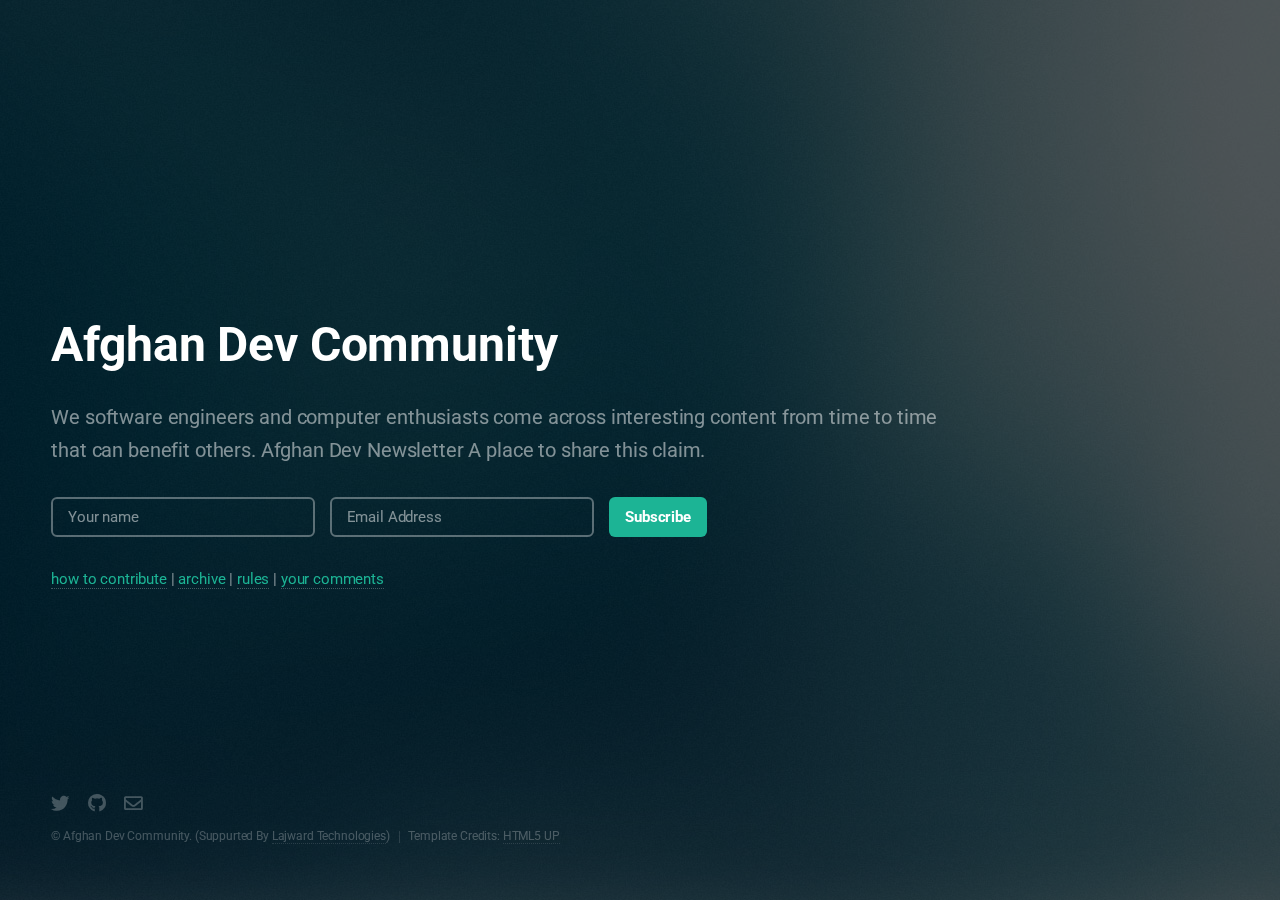
<file: index.html>
<!DOCTYPE HTML>
<!--
	Eventually by HTML5 UP
	html5up.net | @ajlkn
	Free for personal and commercial use under the CCA 3.0 license (html5up.net/license)
-->
<html>
	<head>
		<title>Afghan Dev. Community newsletter</title>
		<meta charset="utf-8" />
		<meta name="viewport" content="width=device-width, initial-scale=1, user-scalable=no" />
		<link rel="stylesheet" href="assets/css/main.css" />
	</head>
	<body class="is-preload">

		<!-- Header -->
			<header id="header">
				<h1>Afghan Dev Community</h1>
				<p>We software engineers and computer enthusiasts come across interesting content from time to time <br \> that can benefit others. Afghan Dev Newsletter A place to share this claim.</p>
			</header>

		<!-- Signup Form -->
			<form id="signup-form" action="https://lajward.us7.list-manage.com/subscribe/post?u=e82c58fea37a8ed7d00e23d10&amp;id=c75bcbd6e3" method="post" id="mc-embedded-subscribe-form" name="mc-embedded-subscribe-form">
				<input type="text" name="FNAME" id="mce-FNAME" placeholder="Your name" />
				<input type="email" name="EMAIL" id="mce-EMAIL" placeholder="Email Address" required="email" />
				<input type="text" name="b_e82c58fea37a8ed7d00e23d10_c75bcbd6e3" tabindex="-1" value="" style="display:none;">
				<input type="submit" value="Subscribe" name="subscribe" id="mc-embedded-subscribe" class="button">
			</form>
			<p style="color: rgba(255, 255, 255, 0.5);"><a href="/newsletter/contribute.html">how to contribute</a> | <a href="/newsletter/acrchive.html">archive</a> | <a href="/newsletter/contribute.html">rules</a> | <a href="/newsletter/comments.html">your comments</a></p>
		
		<!-- Footer -->
			<footer id="footer">
				<ul class="icons">
					<li><a href="https://twitter.com/AfghanDevCommunity" class="icon brands fa-twitter"><span class="label">Twitter</span></a></li>
					<!-- <li><a href="#" class="icon brands fa-instagram"><span class="label">Instagram</span></a></li> -->
					<li><a href="https://github.com/AfghanDevCommunity/newsletter" class="icon brands fa-github"><span class="label">GitHub</span></a></li>
					<li><a href="mailto:info@lajward.co" class="icon fa-envelope"><span class="label">Email</span></a></li>
				</ul>
				<ul class="copyright">
					<li>&copy; Afghan Dev Community. (Suppurted By <a href="mailto:info@lajward.co">Lajward Technologies</a>)</li><li>Template Credits: <a href="http://html5up.net">HTML5 UP</a></li>
				</ul>
			</footer>

		<!-- Scripts -->
			<script src="assets/js/main.js"></script>

	</body>
</html>
</file>
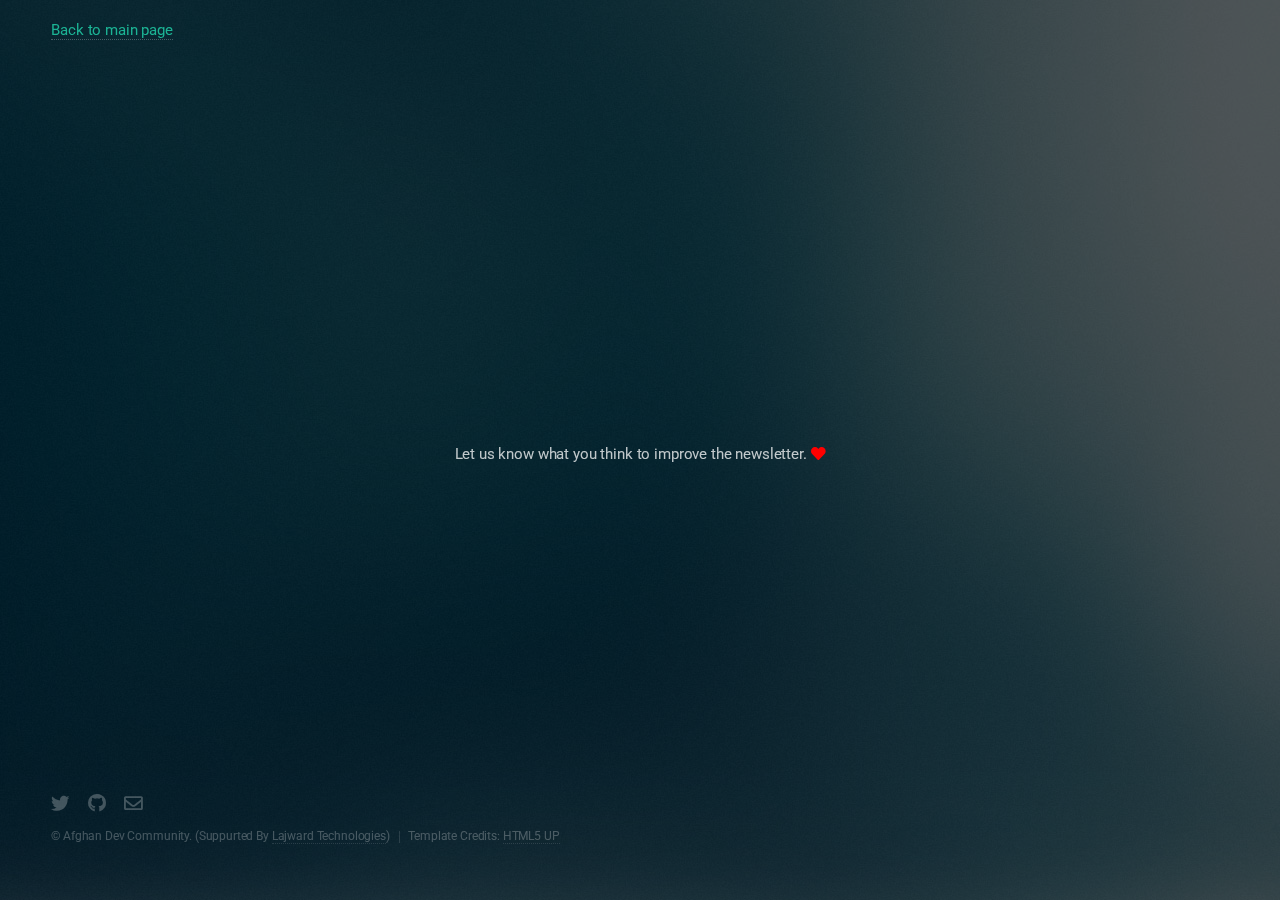
<file: comments.html>
<!DOCTYPE HTML>
<!--
	Eventually by HTML5 UP
	html5up.net | @ajlkn
	Free for personal and commercial use under the CCA 3.0 license (html5up.net/license)
-->
<html>
	<head>
		<title>Afghan Dev. Community newsletter | Comments</title>
		<meta charset="utf-8" />
		<meta name="viewport" content="width=device-width, initial-scale=1, user-scalable=no" />
		<link rel="stylesheet" href="assets/css/main.css" />
	</head>
	<body class="is-preload">
        <div class="back-button">
            <a href="/newsletter/index.html">Back to main page</a>
        </div>
		<!-- Comments -->
          <p style="text-align: center;">Let us know what you think to improve the newsletter. <i style="color: red; vertical-align: middle;" class="fa fa-heart"></i></p>
          <div>
                <script src="https://utteranc.es/client.js"
                        repo="AfghanDevCommunity/newsletter"
                        issue-term="url"
                        label="comment"
                        theme="github-light"
                        crossorigin="anonymous"
                        async>
                </script>
            </div>

		
		<!-- Footer -->
			<footer id="footer">
				<ul class="icons">
					<li><a href="https://twitter.com/AfghanDevCommunity" class="icon brands fa-twitter"><span class="label">Twitter</span></a></li>
					<!-- <li><a href="#" class="icon brands fa-instagram"><span class="label">Instagram</span></a></li> -->
					<li><a href="https://github.com/AfghanDevCommunity/newsletter" class="icon brands fa-github"><span class="label">GitHub</span></a></li>
					<li><a href="mailto:info@lajward.co" class="icon fa-envelope"><span class="label">Email</span></a></li>
				</ul>
				<ul class="copyright">
					<li>&copy; Afghan Dev Community. (Suppurted By <a href="mailto:info@lajward.co">Lajward Technologies</a>)</li><li>Template Credits: <a href="http://html5up.net">HTML5 UP</a></li>
				</ul>
			</footer>

		<!-- Scripts -->
			<script src="assets/js/main.js"></script>

	</body>
</html>
</file>
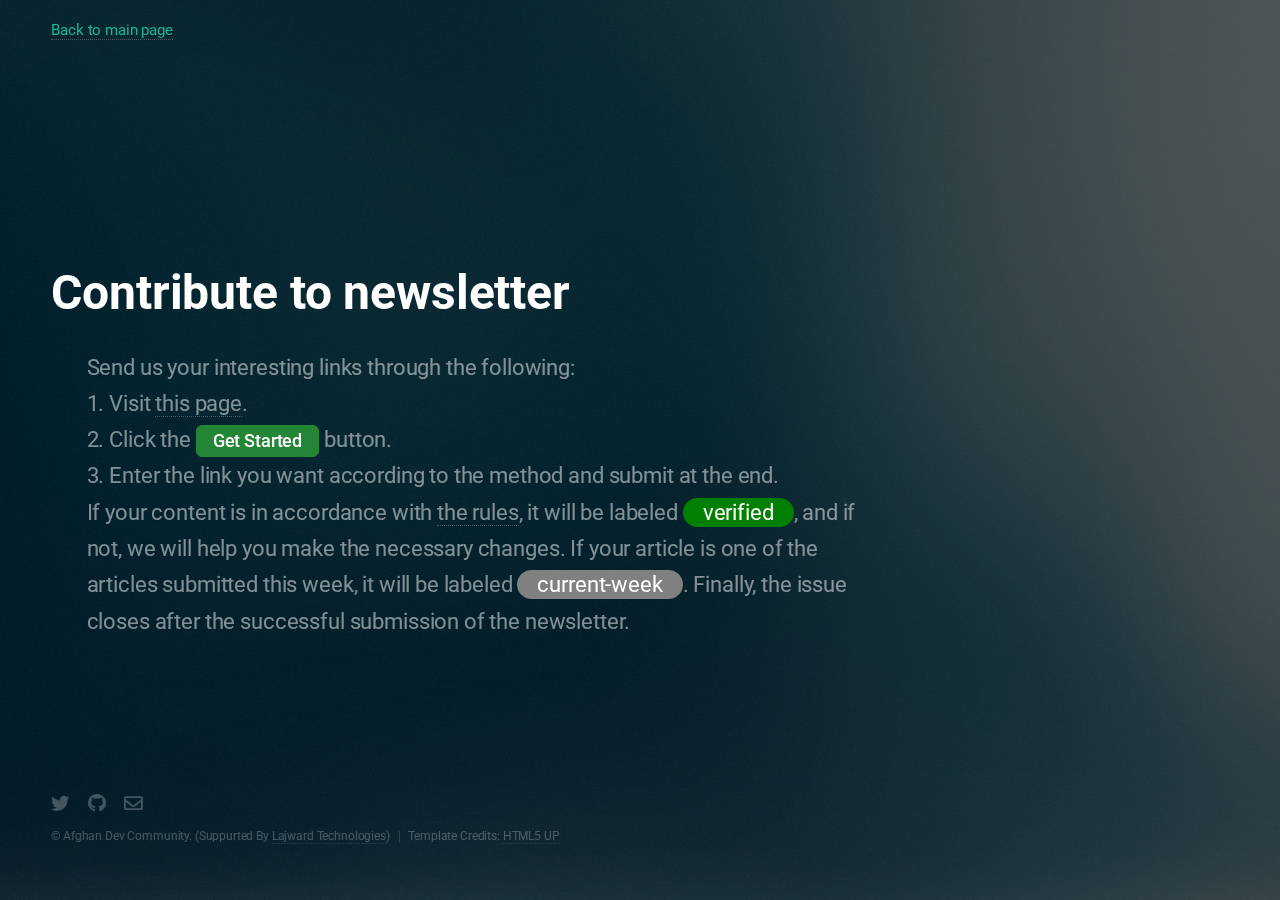
<file: contribute.html>
<!DOCTYPE HTML>
<!--
	Eventually by HTML5 UP
	html5up.net | @ajlkn
	Free for personal and commercial use under the CCA 3.0 license (html5up.net/license)
-->
<html>
	<head>
		<title>Afghan Dev. Community newsletter | Contribute</title>
		<meta charset="utf-8" />
		<meta name="viewport" content="width=device-width, initial-scale=1, user-scalable=no" />
		<link rel="stylesheet" href="assets/css/main.css" />
	</head>
	<body class="is-preload">
		<div class="back-button">
            <a href="/newsletter/index.html">Back to main page</a>
        </div>
		<!-- Header -->
			<header id="header">
				<h1>Contribute to newsletter</h1>
				<p style="font-size: 22px; padding: 0% 30% 0% 3%;">Send us your interesting links through the following:<br \>1. Visit <a href="https://github.com/AfghanDevCommunity/newsletter/issues/new/choose">this page</a>. <br \>2. Click the <span onclick="window.location='https://github.com/AfghanDevCommunity/newsletter/issues/new?assignees=rashid2003&labels=content&template=participation-template.md&title=Post+Title'" class="get-started-button">Get Started </span>button. <br \>3. Enter the link you want according to the method and submit at the end. <br \>If your content is in accordance with <a href="/rules.html">the rules</a>, it will be labeled <span class="verified-budget">verified</span>, and if not, we will help you make the necessary changes. If your article is one of the articles submitted this week, it will be labeled <span class="current-week-budget">current-week</span>. Finally, the issue closes after the successful submission of the newsletter.</p>
			</header>

		
		<!-- Footer -->
			<footer id="footer">
				<ul class="icons">
					<li><a href="https://twitter.com/AfghanDevCommunity" class="icon brands fa-twitter"><span class="label">Twitter</span></a></li>
					<!-- <li><a href="#" class="icon brands fa-instagram"><span class="label">Instagram</span></a></li> -->
					<li><a href="https://github.com/AfghanDevCommunity/newsletter" class="icon brands fa-github"><span class="label">GitHub</span></a></li>
					<li><a href="mailto:info@lajward.co" class="icon fa-envelope"><span class="label">Email</span></a></li>
				</ul>
				<ul class="copyright">
					<li>&copy; Afghan Dev Community. (Suppurted By <a href="mailto:info@lajward.co">Lajward Technologies</a>)</li><li>Template Credits: <a href="http://html5up.net">HTML5 UP</a></li>
				</ul>
			</footer>

		<!-- Scripts -->
			<script src="assets/js/main.js"></script>

	</body>
</html>
</file>
<file: assets/css/main.css>
@import url(fontawesome-all.min.css);
@import url("https://fonts.googleapis.com/css?family=Roboto:400,700");
/*
	Eventually by HTML5 UP
	html5up.net | @ajlkn
	Free for personal and commercial use under the CCA 3.0 license (html5up.net/license)
*/
html, body, div, span, applet, object,
iframe, h1, h2, h3, h4, h5, h6, p, blockquote,
pre, a, abbr, acronym, address, big, cite,
code, del, dfn, em, img, ins, kbd, q, s, samp,
small, strike, strong, sub, sup, tt, var, b,
u, i, center, dl, dt, dd, ol, ul, li, fieldset,
form, label, legend, table, caption, tbody,
tfoot, thead, tr, th, td, article, aside,
canvas, details, embed, figure, figcaption,
footer, header, hgroup, menu, nav, output, ruby,
section, summary, time, mark, audio, video {
  margin: 0;
  padding: 0;
  border: 0;
  font-size: 100%;
  font: inherit;
  vertical-align: baseline; }

article, aside, details, figcaption, figure,
footer, header, hgroup, menu, nav, section {
  display: block; }

body {
  line-height: 1; }

ol, ul {
  list-style: none; }

blockquote, q {
  quotes: none; }
  blockquote:before, blockquote:after, q:before, q:after {
    content: '';
    content: none; }

table {
  border-collapse: collapse;
  border-spacing: 0; }

body {
  -webkit-text-size-adjust: none; }

mark {
  background-color: transparent;
  color: inherit; }

input::-moz-focus-inner {
  border: 0;
  padding: 0; }

input, select, textarea {
  -moz-appearance: none;
  -webkit-appearance: none;
  -ms-appearance: none;
  appearance: none; }

/* Basic */
@-ms-viewport {
  width: device-width; }

body {
  -ms-overflow-style: scrollbar; }

@media screen and (max-width: 480px) {
  html, body {
    min-width: 320px; } }

html {
  box-sizing: border-box; }

*, *:before, *:after {
  box-sizing: inherit; }

html, body {
  height: 100%;
  overflow-x: hidden;
  width: 100%; }
  @media screen and (max-height: 640px) {
    html, body {
      height: auto;
      min-height: 100%; } }

body {
  display: -moz-flex;
  display: -webkit-flex;
  display: -ms-flex;
  display: flex;
  -moz-flex-direction: column;
  -webkit-flex-direction: column;
  -ms-flex-direction: column;
  flex-direction: column;
  -moz-justify-content: center;
  -webkit-justify-content: center;
  -ms-justify-content: center;
  justify-content: center;
  background-color: #000;
  padding: 6em 4em 4em 4em; }
  body.is-preload *, body.is-preload *:before, body.is-preload *:after {
    -moz-animation: none !important;
    -webkit-animation: none !important;
    -ms-animation: none !important;
    animation: none !important;
    -moz-transition: none !important;
    -webkit-transition: none !important;
    -ms-transition: none !important;
    transition: none !important; }
  body > * {
    position: relative;
    z-index: 2; }
  @media screen and (max-width: 1680px) {
    body {
      padding: 6em 3.5em 3.5em 3.5em; } }
  @media screen and (max-width: 736px) {
    body {
      padding: 5em 2em 2em 2em; } }
  @media screen and (max-width: 360px) {
    body {
      padding: 5em 1.25em 1.25em 1.25em; } }

/* BG */
#bg {
  -moz-transition: opacity 2s ease-in-out;
  -webkit-transition: opacity 2s ease-in-out;
  -ms-transition: opacity 2s ease-in-out;
  transition: opacity 2s ease-in-out;
  height: 100%;
  left: 0;
  opacity: 0.375;
  position: fixed;
  top: 0;
  width: 100%;
  z-index: 1; }
  #bg div {
    -moz-transition: opacity 3s ease;
    -webkit-transition: opacity 3s ease;
    -ms-transition: opacity 3s ease;
    transition: opacity 3s ease;
    background-size: cover;
    height: 100%;
    left: 0;
    opacity: 0;
    position: absolute;
    top: 0;
    visibility: hidden;
    width: 150%; }
    #bg div.visible {
      -moz-animation: bg 45s linear infinite;
      -webkit-animation: bg 45s linear infinite;
      -ms-animation: bg 45s linear infinite;
      animation: bg 45s linear infinite;
      opacity: 1;
      visibility: visible;
      z-index: 1; }
      #bg div.visible.top {
        z-index: 2; }
      @media screen and (max-width: 1280px) {
        #bg div.visible {
          -moz-animation: bg 29.25s linear infinite;
          -webkit-animation: bg 29.25s linear infinite;
          -ms-animation: bg 29.25s linear infinite;
          animation: bg 29.25s linear infinite; } }
      @media screen and (max-width: 736px) {
        #bg div.visible {
          -moz-animation: bg 18s linear infinite;
          -webkit-animation: bg 18s linear infinite;
          -ms-animation: bg 18s linear infinite;
          animation: bg 18s linear infinite; } }
    #bg div:only-child {
      -moz-animation-direction: alternate !important;
      -webkit-animation-direction: alternate !important;
      -ms-animation-direction: alternate !important;
      animation-direction: alternate !important; }
  body.is-preload #bg {
    opacity: 0; }

@-moz-keyframes bg {
  0% {
    -moz-transform: translateX(0);
    -webkit-transform: translateX(0);
    -ms-transform: translateX(0);
    transform: translateX(0); }
  100% {
    -moz-transform: translateX(-25%);
    -webkit-transform: translateX(-25%);
    -ms-transform: translateX(-25%);
    transform: translateX(-25%); } }

@-webkit-keyframes bg {
  0% {
    -moz-transform: translateX(0);
    -webkit-transform: translateX(0);
    -ms-transform: translateX(0);
    transform: translateX(0); }
  100% {
    -moz-transform: translateX(-25%);
    -webkit-transform: translateX(-25%);
    -ms-transform: translateX(-25%);
    transform: translateX(-25%); } }

@-ms-keyframes bg {
  0% {
    -moz-transform: translateX(0);
    -webkit-transform: translateX(0);
    -ms-transform: translateX(0);
    transform: translateX(0); }
  100% {
    -moz-transform: translateX(-25%);
    -webkit-transform: translateX(-25%);
    -ms-transform: translateX(-25%);
    transform: translateX(-25%); } }

@keyframes bg {
  0% {
    -moz-transform: translateX(0);
    -webkit-transform: translateX(0);
    -ms-transform: translateX(0);
    transform: translateX(0); }
  100% {
    -moz-transform: translateX(-25%);
    -webkit-transform: translateX(-25%);
    -ms-transform: translateX(-25%);
    transform: translateX(-25%); } }

/* Type */
body, input, select, textarea {
  color: rgba(255, 255, 255, 0.75);
  font-family: "Roboto", sans-serif;
  font-size: 16pt;
  font-weight: 400;
  letter-spacing: -0.01em;
  line-height: 1.65em; }
  @media screen and (max-width: 1680px) {
    body, input, select, textarea {
      font-size: 12pt; } }
  @media screen and (max-width: 1280px) {
    body, input, select, textarea {
      font-size: 11pt; } }
  @media screen and (max-width: 980px) {
    body, input, select, textarea {
      font-size: 12pt; } }
  @media screen and (max-width: 736px) {
    body, input, select, textarea {
      font-size: 12pt; } }
  @media screen and (max-width: 480px) {
    body, input, select, textarea {
      font-size: 12pt; } }

a {
  -moz-transition: border-bottom-color 0.2s ease, color 0.2s ease;
  -webkit-transition: border-bottom-color 0.2s ease, color 0.2s ease;
  -ms-transition: border-bottom-color 0.2s ease, color 0.2s ease;
  transition: border-bottom-color 0.2s ease, color 0.2s ease;
  border-bottom: dotted 1px rgba(255, 255, 255, 0.25);
  color: #1cb495;
  text-decoration: none; }
  a:hover {
    border-bottom-color: transparent;
    color: #1cb495 !important;
    text-decoration: none; }

strong, b {
  color: #fff;
  font-weight: 700; }

em, i {
  font-style: italic; }

p {
  margin: 0 0 2em 0; }

h1, h2, h3, h4, h5, h6 {
  color: #fff;
  font-weight: 700;
  line-height: 1em;
  margin: 0 0 1em 0; }
  h1 a, h2 a, h3 a, h4 a, h5 a, h6 a {
    color: inherit;
    text-decoration: none; }

h1 {
  font-size: 2.5em;
  line-height: 1.25em; }

h2 {
  font-size: 1.75em;
  line-height: 1.5em; }

h3 {
  font-size: 1.35em;
  line-height: 1.5em; }

h4 {
  font-size: 1.1em;
  line-height: 1.5em; }

h5 {
  font-size: 0.9em;
  line-height: 1.5em; }

h6 {
  font-size: 0.7em;
  line-height: 1.5em; }

sub {
  font-size: 0.8em;
  position: relative;
  top: 0.5em; }

sup {
  font-size: 0.8em;
  position: relative;
  top: -0.5em; }

blockquote {
  border-left: solid 8px rgba(255, 255, 255, 0.35);
  font-style: italic;
  margin: 0 0 2em 0;
  padding: 0.5em 0 0.5em 2em; }

code {
  background: rgba(255, 255, 255, 0.125);
  border-radius: 6px;
  border: solid 2px rgba(255, 255, 255, 0.35);
  font-family: "Courier New", monospace;
  font-size: 0.9em;
  margin: 0 0.25em;
  padding: 0.25em 0.65em; }

pre {
  -webkit-overflow-scrolling: touch;
  font-family: "Courier New", monospace;
  font-size: 0.9em;
  margin: 0 0 2em 0; }
  pre code {
    display: block;
    line-height: 1.75em;
    padding: 1em 1.5em;
    overflow-x: auto; }

hr {
  border: 0;
  border-bottom: solid 2px rgba(255, 255, 255, 0.35);
  margin: 2em 0; }
  hr.major {
    margin: 3em 0; }

/* Section/Article */
section.special, article.special {
  text-align: center; }

header p {
  color: rgba(255, 255, 255, 0.5);
  position: relative;
  margin: 0 0 1.5em 0; }

header h2 + p {
  font-size: 1.25em;
  margin-top: -1em;
  line-height: 1.5em; }

header h3 + p {
  font-size: 1.1em;
  margin-top: -0.8em;
  line-height: 1.5em; }

header h4 + p,
header h5 + p,
header h6 + p {
  font-size: 0.9em;
  margin-top: -0.6em;
  line-height: 1.5em; }

@media screen and (max-width: 980px) {
  header br {
    display: none; } }

@media screen and (max-width: 736px) {
  header br {
    display: inline; } }

@media screen and (max-width: 480px) {
  header br {
    display: none; } }

/* Icon */
.icon {
  text-decoration: none;
  border-bottom: none;
  position: relative; }
  .icon:before {
    -moz-osx-font-smoothing: grayscale;
    -webkit-font-smoothing: antialiased;
    display: inline-block;
    font-style: normal;
    font-variant: normal;
    text-rendering: auto;
    line-height: 1;
    text-transform: none !important;
    font-family: 'Font Awesome 5 Free';
    font-weight: 400; }
  .icon > .label {
    display: none; }
  .icon:before {
    line-height: inherit; }
  .icon.solid:before {
    font-weight: 900; }
  .icon.brands:before {
    font-family: 'Font Awesome 5 Brands'; }

/* List */
ol {
  list-style: decimal;
  margin: 0 0 2em 0;
  padding-left: 1.25em; }
  ol li {
    padding-left: 0.25em; }

ul {
  list-style: disc;
  margin: 0 0 2em 0;
  padding-left: 1em; }
  ul li {
    padding-left: 0.5em; }

/* Icons */
ul.icons {
  cursor: default;
  list-style: none;
  padding-left: 0; }
  ul.icons li {
    display: inline-block;
    padding: 0 1em 0 0; }
    ul.icons li:last-child {
      padding-right: 0; }
    ul.icons li .icon:before {
      font-size: 1.25em; }
    ul.icons li a {
      color: inherit; }

/* Form */
form {
  margin: 0 0 2em 0; }
  form .message {
    text-decoration: none;
    -moz-transition: opacity 0.2s ease-in-out, -moz-transform 0.2s ease-in-out;
    -webkit-transition: opacity 0.2s ease-in-out, -webkit-transform 0.2s ease-in-out;
    -ms-transition: opacity 0.2s ease-in-out, -ms-transform 0.2s ease-in-out;
    transition: opacity 0.2s ease-in-out, transform 0.2s ease-in-out;
    -moz-transform: scale(1.05);
    -webkit-transform: scale(1.05);
    -ms-transform: scale(1.05);
    transform: scale(1.05);
    height: 2.75em;
    line-height: 2.75em;
    opacity: 0; }
    form .message:before {
      -moz-osx-font-smoothing: grayscale;
      -webkit-font-smoothing: antialiased;
      display: inline-block;
      font-style: normal;
      font-variant: normal;
      text-rendering: auto;
      line-height: 1;
      text-transform: none !important;
      font-family: 'Font Awesome 5 Free';
      font-weight: 900; }
    form .message:before {
      margin-right: 0.5em; }
    form .message.visible {
      -moz-transform: scale(1);
      -webkit-transform: scale(1);
      -ms-transform: scale(1);
      transform: scale(1);
      opacity: 1; }
    form .message.success {
      color: #1cb495; }
      form .message.success:before {
        content: '\f00c'; }
    form .message.failure {
      color: #ff2361; }
      form .message.failure:before {
        content: '\f119'; }

label {
  color: #fff;
  display: block;
  font-size: 0.9em;
  font-weight: 700;
  margin: 0 0 1em 0; }

@-moz-keyframes focus {
  0% {
    -moz-transform: scale(1);
    -webkit-transform: scale(1);
    -ms-transform: scale(1);
    transform: scale(1); }
  50% {
    -moz-transform: scale(1.025);
    -webkit-transform: scale(1.025);
    -ms-transform: scale(1.025);
    transform: scale(1.025); }
  100% {
    -moz-transform: scale(1);
    -webkit-transform: scale(1);
    -ms-transform: scale(1);
    transform: scale(1); } }

@-webkit-keyframes focus {
  0% {
    -moz-transform: scale(1);
    -webkit-transform: scale(1);
    -ms-transform: scale(1);
    transform: scale(1); }
  50% {
    -moz-transform: scale(1.025);
    -webkit-transform: scale(1.025);
    -ms-transform: scale(1.025);
    transform: scale(1.025); }
  100% {
    -moz-transform: scale(1);
    -webkit-transform: scale(1);
    -ms-transform: scale(1);
    transform: scale(1); } }

@-ms-keyframes focus {
  0% {
    -moz-transform: scale(1);
    -webkit-transform: scale(1);
    -ms-transform: scale(1);
    transform: scale(1); }
  50% {
    -moz-transform: scale(1.025);
    -webkit-transform: scale(1.025);
    -ms-transform: scale(1.025);
    transform: scale(1.025); }
  100% {
    -moz-transform: scale(1);
    -webkit-transform: scale(1);
    -ms-transform: scale(1);
    transform: scale(1); } }

@keyframes focus {
  0% {
    -moz-transform: scale(1);
    -webkit-transform: scale(1);
    -ms-transform: scale(1);
    transform: scale(1); }
  50% {
    -moz-transform: scale(1.025);
    -webkit-transform: scale(1.025);
    -ms-transform: scale(1.025);
    transform: scale(1.025); }
  100% {
    -moz-transform: scale(1);
    -webkit-transform: scale(1);
    -ms-transform: scale(1);
    transform: scale(1); } }

input[type="text"],
input[type="password"],
input[type="email"],
select,
textarea {
  -moz-appearance: none;
  -webkit-appearance: none;
  -ms-appearance: none;
  appearance: none;
  -moz-transform: scale(1);
  -webkit-transform: scale(1);
  -ms-transform: scale(1);
  transform: scale(1);
  -moz-transition: border-color 0.2s ease, background-color 0.2s ease;
  -webkit-transition: border-color 0.2s ease, background-color 0.2s ease;
  -ms-transition: border-color 0.2s ease, background-color 0.2s ease;
  transition: border-color 0.2s ease, background-color 0.2s ease;
  background-color: transparent;
  border-radius: 6px;
  border: none;
  border: solid 2px rgba(255, 255, 255, 0.35);
  color: inherit;
  display: block;
  outline: 0;
  padding: 0 1em;
  text-decoration: none;
  width: 100%; }
  input[type="text"]:invalid,
  input[type="password"]:invalid,
  input[type="email"]:invalid,
  select:invalid,
  textarea:invalid {
    box-shadow: none; }
  input[type="text"]:focus,
  input[type="password"]:focus,
  input[type="email"]:focus,
  select:focus,
  textarea:focus {
    -moz-animation: focus 0.1s;
    -webkit-animation: focus 0.1s;
    -ms-animation: focus 0.1s;
    animation: focus 0.1s;
    background-color: rgba(255, 255, 255, 0.125);
    border-color: #1cb495; }

select {
  background-image: url("data:image/svg+xml;charset=utf8,%3Csvg xmlns='http://www.w3.org/2000/svg' width='40' height='40' preserveAspectRatio='none' viewBox='0 0 40 40'%3E%3Cpath d='M9.4,12.3l10.4,10.4l10.4-10.4c0.2-0.2,0.5-0.4,0.9-0.4c0.3,0,0.6,0.1,0.9,0.4l3.3,3.3c0.2,0.2,0.4,0.5,0.4,0.9 c0,0.4-0.1,0.6-0.4,0.9L20.7,31.9c-0.2,0.2-0.5,0.4-0.9,0.4c-0.3,0-0.6-0.1-0.9-0.4L4.3,17.3c-0.2-0.2-0.4-0.5-0.4-0.9 c0-0.4,0.1-0.6,0.4-0.9l3.3-3.3c0.2-0.2,0.5-0.4,0.9-0.4S9.1,12.1,9.4,12.3z' fill='rgba(255, 255, 255, 0.35)' /%3E%3C/svg%3E");
  background-size: 1.25rem;
  background-repeat: no-repeat;
  background-position: calc(100% - 1rem) center;
  height: 2.75em;
  padding-right: 2.75em;
  text-overflow: ellipsis; }
  select option {
    color: #fff;
    background: #000; }
  select:focus::-ms-value {
    background-color: transparent; }
  select::-ms-expand {
    display: none; }

input[type="text"],
input[type="password"],
input[type="email"],
select {
  height: 2.75em; }

textarea {
  padding: 0.75em 1em; }

input[type="checkbox"],
input[type="radio"] {
  -moz-appearance: none;
  -webkit-appearance: none;
  -ms-appearance: none;
  appearance: none;
  display: block;
  float: left;
  margin-right: -2em;
  opacity: 0;
  width: 1em;
  z-index: -1; }
  input[type="checkbox"] + label,
  input[type="radio"] + label {
    text-decoration: none;
    color: rgba(255, 255, 255, 0.75);
    cursor: pointer;
    display: inline-block;
    font-size: 1em;
    font-weight: 400;
    padding-left: 2.4em;
    padding-right: 0.75em;
    position: relative; }
    input[type="checkbox"] + label:before,
    input[type="radio"] + label:before {
      -moz-osx-font-smoothing: grayscale;
      -webkit-font-smoothing: antialiased;
      display: inline-block;
      font-style: normal;
      font-variant: normal;
      text-rendering: auto;
      line-height: 1;
      text-transform: none !important;
      font-family: 'Font Awesome 5 Free';
      font-weight: 900; }
    input[type="checkbox"] + label:before,
    input[type="radio"] + label:before {
      background: rgba(255, 255, 255, 0.125);
      border-radius: 6px;
      border: solid 2px rgba(255, 255, 255, 0.35);
      content: '';
      display: inline-block;
      font-size: 0.8em;
      height: 1.65em;
      left: 0;
      line-height: 1.65em;
      position: absolute;
      text-align: center;
      top: 0;
      width: 1.65em; }
  input[type="checkbox"]:checked + label:before,
  input[type="radio"]:checked + label:before {
    background: #1cb495;
    border-color: #1cb495;
    color: #ffffff;
    content: '\f00c'; }
  input[type="checkbox"]:focus + label:before,
  input[type="radio"]:focus + label:before {
    border-color: #1cb495;
    box-shadow: 0 0 0 2px #1cb495; }

input[type="checkbox"] + label:before {
  border-radius: 6px; }

input[type="radio"] + label:before {
  border-radius: 100%; }

::-webkit-input-placeholder {
  color: rgba(255, 255, 255, 0.5) !important;
  opacity: 1.0; }

:-moz-placeholder {
  color: rgba(255, 255, 255, 0.5) !important;
  opacity: 1.0; }

::-moz-placeholder {
  color: rgba(255, 255, 255, 0.5) !important;
  opacity: 1.0; }

:-ms-input-placeholder {
  color: rgba(255, 255, 255, 0.5) !important;
  opacity: 1.0; }

.formerize-placeholder {
  color: rgba(255, 255, 255, 0.5) !important;
  opacity: 1.0; }

/* Button */
input[type="submit"],
input[type="reset"],
input[type="button"],
button,
.button {
  -moz-appearance: none;
  -webkit-appearance: none;
  -ms-appearance: none;
  appearance: none;
  -moz-transition: background-color 0.2s ease-in-out, color 0.2s ease-in-out, opacity 0.2s ease-in-out;
  -webkit-transition: background-color 0.2s ease-in-out, color 0.2s ease-in-out, opacity 0.2s ease-in-out;
  -ms-transition: background-color 0.2s ease-in-out, color 0.2s ease-in-out, opacity 0.2s ease-in-out;
  transition: background-color 0.2s ease-in-out, color 0.2s ease-in-out, opacity 0.2s ease-in-out;
  background-color: #1cb495;
  border-radius: 6px;
  border: 0;
  color: #ffffff !important;
  cursor: pointer;
  display: inline-block;
  font-weight: 700;
  height: 2.75em;
  line-height: 2.75em;
  padding: 0 1.125em;
  text-align: center;
  text-decoration: none;
  white-space: nowrap; }
  input[type="submit"]:hover,
  input[type="reset"]:hover,
  input[type="button"]:hover,
  button:hover,
  .button:hover {
    background-color: #1fcaa7; }
  input[type="submit"]:active,
  input[type="reset"]:active,
  input[type="button"]:active,
  button:active,
  .button:active {
    background-color: #199e83; }
  input[type="submit"].disabled, input[type="submit"]:disabled,
  input[type="reset"].disabled,
  input[type="reset"]:disabled,
  input[type="button"].disabled,
  input[type="button"]:disabled,
  button.disabled,
  button:disabled,
  .button.disabled,
  .button:disabled {
    opacity: 0.5; }
  @media screen and (max-width: 480px) {
    input[type="submit"],
    input[type="reset"],
    input[type="button"],
    button,
    .button {
      padding: 0; } }

/* Header */
#header h1 {
  font-size: 3.25em;
  margin: 0 0 0.55em 0; }

#header p {
  font-size: 1.35em;
  line-height: 1.65em; }

#header a {
  color: inherit; }

@media screen and (max-width: 736px) {
  #header h1 {
    font-size: 2em; }
  #header p {
    font-size: 1em; } }

@media screen and (max-width: 480px) {
  #header {
    margin: 0 0 1em 0; } }

/* Signup Form */
#signup-form {
  display: -moz-flex;
  display: -webkit-flex;
  display: -ms-flex;
  display: flex;
  position: relative; }
  #signup-form input[type="text"],
  #signup-form input[type="password"],
  #signup-form input[type="email"] {
    width: 18em; }
  #signup-form > * {
    margin: 0 0 0 1em; }
  #signup-form > :first-child {
    margin: 0 0 0 0; }
  @media screen and (max-width: 480px) {
    #signup-form {
      -moz-flex-direction: column;
      -webkit-flex-direction: column;
      -ms-flex-direction: column;
      flex-direction: column; }
      #signup-form input[type="type"],
      #signup-form input[type="password"],
      #signup-form input[type="email"] {
        width: 100%; }
      #signup-form > * {
        margin: 1.25em 0 0 0; }
      #signup-form .message {
        bottom: -1.5em;
        font-size: 0.9em;
        height: 1em;
        left: 0;
        line-height: inherit;
        margin-top: 0;
        position: absolute; } }

/* Footer */
#footer {
  -moz-transition: opacity 0.5s ease-in-out;
  -webkit-transition: opacity 0.5s ease-in-out;
  -ms-transition: opacity 0.5s ease-in-out;
  transition: opacity 0.5s ease-in-out;
  bottom: 4em;
  color: rgba(255, 255, 255, 0.5);
  left: 4em;
  opacity: 0.5;
  position: absolute; }
  #footer .icons {
    margin: 0 0 0.5em 0; }
  #footer .copyright {
    font-size: 0.8em;
    list-style: none;
    padding: 0; }
    #footer .copyright li {
      border-left: solid 1px rgba(255, 255, 255, 0.25);
      display: inline-block;
      line-height: 1em;
      margin: 0 0 0 0.75em;
      padding: 0 0 0 0.75em; }
      #footer .copyright li:first-child {
        border-left: 0;
        margin-left: 0;
        padding-left: 0; }
    #footer .copyright a {
      color: inherit; }
  #footer:hover {
    opacity: 1; }
  #footer > :last-child {
    margin-bottom: 0; }
  @media screen and (max-width: 1680px) {
    #footer {
      bottom: 3.5em;
      left: 3.5em; } }
  @media screen and (max-width: 736px) {
    #footer {
      bottom: 2em;
      left: 2em; } }
  @media screen and (max-width: 360px) {
    #footer {
      bottom: 1.25em;
      left: 1.25em; } }
  @media screen and (max-height: 640px) {
    #footer {
      bottom: auto;
      left: auto;
      margin: 1em 0 0 0;
      position: relative; } }


.get-started-button {
  border: 1px solid;
  border-radius: 6px;
  cursor: pointer;
  display: inline-block;
  font-weight: 500;
  font-size: 18px;
  line-height: 20px;
  padding: 5px 16px;
  position: relative;
  user-select: none;
  vertical-align: middle;
  white-space: nowrap;
  background-color: #238636;
  border-color: #238636;
  color: white;
  margin-right: 5px;
}    

.verified-budget {
  color: white;
  background-color: green;
  border-radius: 20px;
  padding: 2px 20px;
}

.current-week-budget {
  color: white;
  background-color: gray;
  border-radius: 20px;
  padding: 2px 20px;
}

.back-button {
  position: absolute;
  top: 2%;
}
</file>
